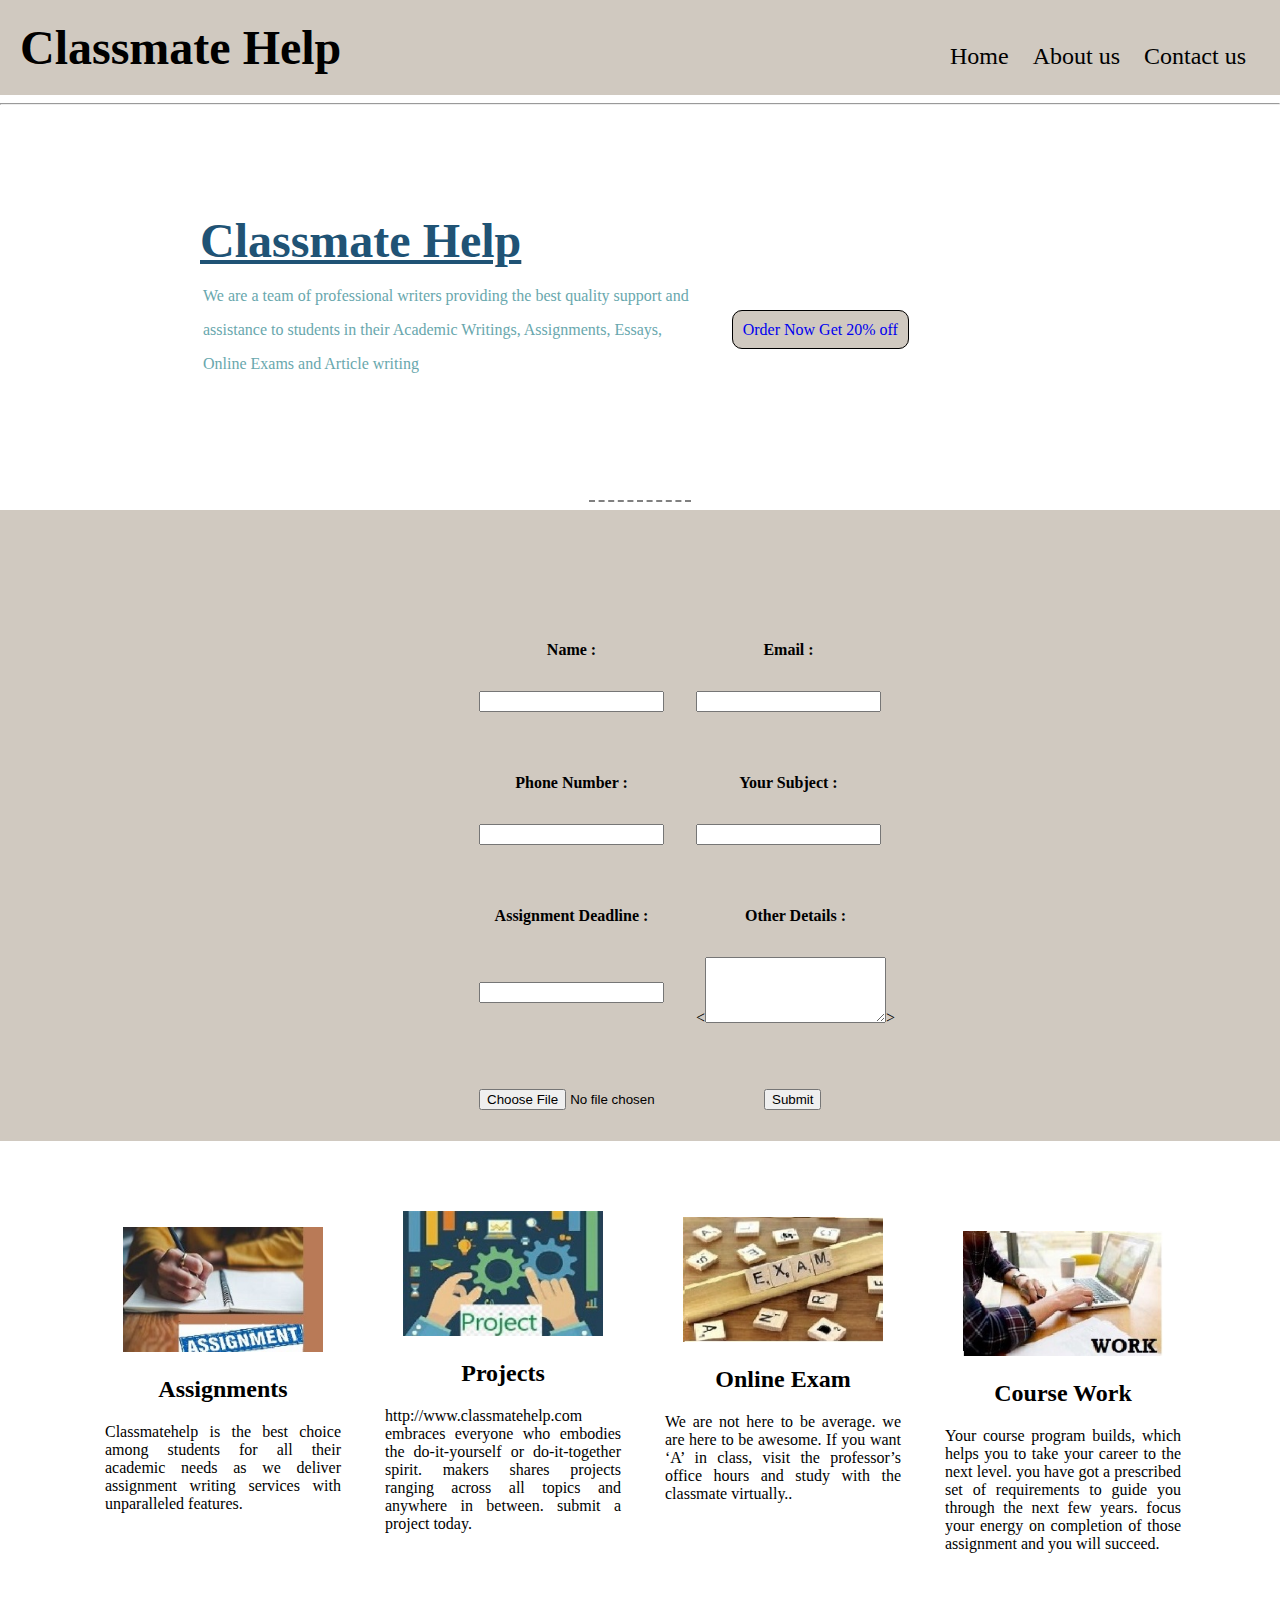
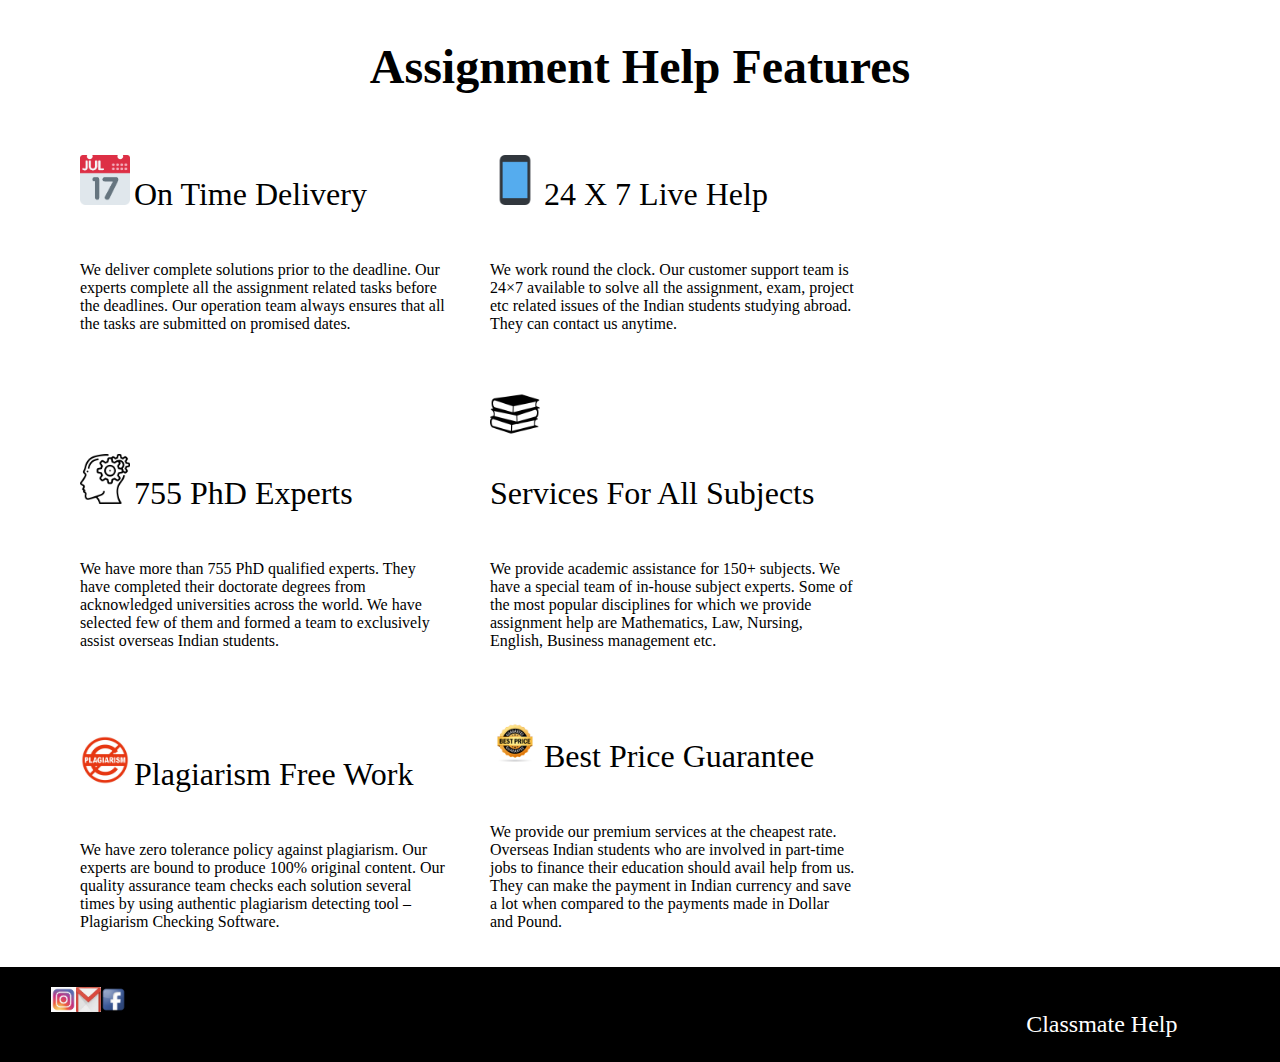
<file: index.html>
<!DOCTYPE html>
<html lang="en" dir="ltr">
  <head>
    <!-- Google Tag Manager -->
<script>(function(w,d,s,l,i){w[l]=w[l]||[];w[l].push({'gtm.start':
new Date().getTime(),event:'gtm.js'});var f=d.getElementsByTagName(s)[0],
j=d.createElement(s),dl=l!='dataLayer'?'&l='+l:'';j.async=true;j.src=
'https://www.googletagmanager.com/gtm.js?id='+i+dl;f.parentNode.insertBefore(j,f);
})(window,document,'script','dataLayer','GTM-MD6NNFM');</script>
<!-- End Google Tag Manager -->
    <meta charset="utf-8" name="google-site-verification" content="qgtsi8nEHYeZkW1cEa8WAFYt4Pwbnimj8spMSXnxJyU" />
    <title>Classmate Help</title>
    <link rel="stylesheet" href="style.css">
    <link rel="shortcut icon" href="favicon.png">
    <!-- Global site tag (gtag.js) - Google Analytics -->
      <script async src="https://www.googletagmanager.com/gtag/js?id=G-P6FGDXET0G"></script>
      <script>
        window.dataLayer = window.dataLayer || [];
        function gtag(){dataLayer.push(arguments);}
        gtag('js', new Date());

        gtag('config', 'G-P6FGDXET0G');
      </script>
      
  </head>
  <body>
    <!-- Google Tag Manager (noscript) -->
<noscript><iframe src="https://www.googletagmanager.com/ns.html?id=GTM-MD6NNFM"
height="0" width="0" style="display:none;visibility:hidden"></iframe></noscript>
<!-- End Google Tag Manager (noscript) -->
    <div class="header">
      <div class="heading">
        <h1><a class="list-item" href="index.html">Classmate Help</a></h1>
      </div>
      <div class="buttons">
        <li class="list">
          <a class="list-item" href="index.html">Home</a>
        </li>
        <li class="list">
          <a class="list-item" href="aboutme.html">About us</a>
        </li>
        <li class="list">
          <a class="list-item" href="contactus.html">Contact us</a>
        </li>

      </div>

    </div>
    <hr>
    <div class="body">
      <table>
        <h1 class="title">Classmate Help</h1>
      <tr>
        <td><p class="description">We are a team of professional writers providing the best quality
          support and </p>
          <p>
          assistance to students in their Academic Writings,
          Assignments, Essays, </p>

            <p>
              Online Exams and Article writing</p></td>
          <td class="order"><a class="button" href="contactus.html">Order Now Get 20% off</a></td>
      </tr>

    </table>

    </div>
    <hr class="line">
    <div class="form">

    <form action="mailto:helpdeskclassmate@gmail.com" method="post" enctype="text/plain">
    <table cellspacing="30">


        <tr>
          <th><label for="">Name :</label></th>
          <th><label for="">Email :</label></th>
        </tr>
        <tr>
          <td><input type="text" name="yourName-" value=""></td>
          <td><input type="email" name="yourEmail-" value=""></td>
        </tr>
      </table>
      <table cellspacing="30">
        <tr>
          <th><label for="">Phone Number :</label></th>
          <th><label for="">Your Subject :</label></th>
        </tr>
        <tr>
          <td><input type="number" name="phoneNumber-" value=""></td>
          <td><input type="text" name="yourSubject-" value=""></td>
        </tr>
      </table>
      <table cellspacing="30">
        <tr>
          <th><label for="" >Assignment Deadline :</label></th>
          <th><label for="">Other Details :</label></th>
        </tr>
        <tr>
          <td><input type="text" name="AssignmentDeadline-" value=""></td>
          <td><<textarea name="otherDetails-" rows="4" cols="20"></textarea>></td>
        </tr>
      </table>
      <table cellspacing="30">
        <tr>
          <td><input type="file" name="file-" value=""></td>
          <td><input type="submit" name=""></td>
        </tr>

      </table>
      </form>

    </div>
   <div class="images">
      <div class="assignment">
        <img class="assignment-img" src="assignment.png" alt="">
        <h2>Assignments</h2>
        <p class="para1">Classmatehelp is the best choice among students for
          all their academic needs as we deliver assignment writing services with unparalleled features.</p>

      </div>
      <div class="project">
        <img class="project-img" src="project.png" alt="">
        <h2>Projects</h2>
        <p class="para2">http://www.classmatehelp.com embraces everyone who embodies the do-it-yourself or do-it-together spirit.
          makers shares projects ranging across all topics and anywhere in between. submit a project today.</p>

      </div>
      <div class="exam">
        <img class="exam-img" src="exam.png" alt="">
        <h2>Online Exam</h2>
        <p class="para3">We are not here to be average. we are here to be awesome.
           If you want ‘A’ in class, visit the professor’s office hours and study with the classmate virtually..</p>

      </div>
      <div class="work">
        <img class="work-img" src="work.png" alt="">
        <h2>Course Work</h2>
        <p class="para4">Your course program builds, which helps you to take your career to the next level.
          you have got a prescribed set of requirements to guide you through the next few years.
focus your energy on completion of those assignment and you will succeed.</p>

      </div>

    </div>

  </div>
  <div class="features-assignment">
    <h1 class="features-heads">Assignment Help Features</h1>
    <div class="features">
    <div class="features-calender">
      <img class="calender" src="calender-favicon.png" alt="">
      <p class="calender-para">On Time Delivery</p>
      <p>We deliver complete solutions prior to the deadline. Our experts complete all the assignment related tasks before the deadlines. Our operation team always ensures that all the tasks are submitted on promised dates.</p>
    </div>
    <div class="features-calender">
      <img class="calender" src="phone-favicon.png" alt="">
      <p class="calender-para">24 X 7 Live Help</p>
      <p>
        We work round the clock. Our customer support team is 24×7 available to solve all the assignment, exam, project etc related issues of the Indian students studying abroad. They can contact us anytime.
      </p>
    </div>
    <div class="features-calender">
      <img class="calender" src="brain-favicon.png" alt="">
      <p class="calender-para">755 PhD Experts</p>
      <p>
        We have more than 755 PhD qualified experts. They have completed their doctorate degrees from acknowledged universities across the world. We have selected few of them and formed a team to exclusively assist overseas Indian students.
      </p>
    </div>
    <div class="features-calender">
      <img class="calender" src="books-favicon.png" alt="">
      <p class="calender-para">Services For All Subjects</p>
      <p>
        We provide academic assistance for 150+ subjects. We have a special team of in-house subject experts. Some of the most popular disciplines for which we provide assignment help are Mathematics, Law, Nursing, English, Business management etc.
      </p>
    </div>
    <div class="features-calender">
      <img class="calender" src="plagiarism-favicon.png" alt="">
      <p class="calender-para">Plagiarism Free Work</p>
      <p>
        We have zero tolerance policy against plagiarism. Our experts are bound to produce 100% original content. Our quality assurance team checks each solution several times by using authentic plagiarism detecting tool – Plagiarism Checking Software.
      </p>
    </div>
    <div class="features-calender">
      <img class="calender" src="price-favicon.png" alt="">
      <p class="calender-para">Best Price Guarantee</p>
      <p>
        We provide our premium services at the cheapest rate. Overseas Indian students who are involved in part-time jobs to finance their education should avail help from us. They can make the payment in Indian currency and save a lot when compared to the payments made in Dollar and Pound.
      </p>
    </div>
    </div>
  </div>
  <div class="footer">
    <div class="footer-img">
      <li>
        <a href="">
          <img class="insta" src="insta-favicon.png" alt="">
        </a>
      </li>
      <li>
        <a href="mailto:helpdeskclassmate@gmail.com">
          <img class="gmail" src="gmail-favicon.png" alt="">
        </a>
      </li>
      <li>
        <a href="">
          <img class="gmail" src="facebook-favicon.png" alt="">
        </a>
      </li>
    </div>
    <div class="classmate-copy">
      <p>Classmate Help</p>
    </div>
  </div>



  </body>
</html>
</file>
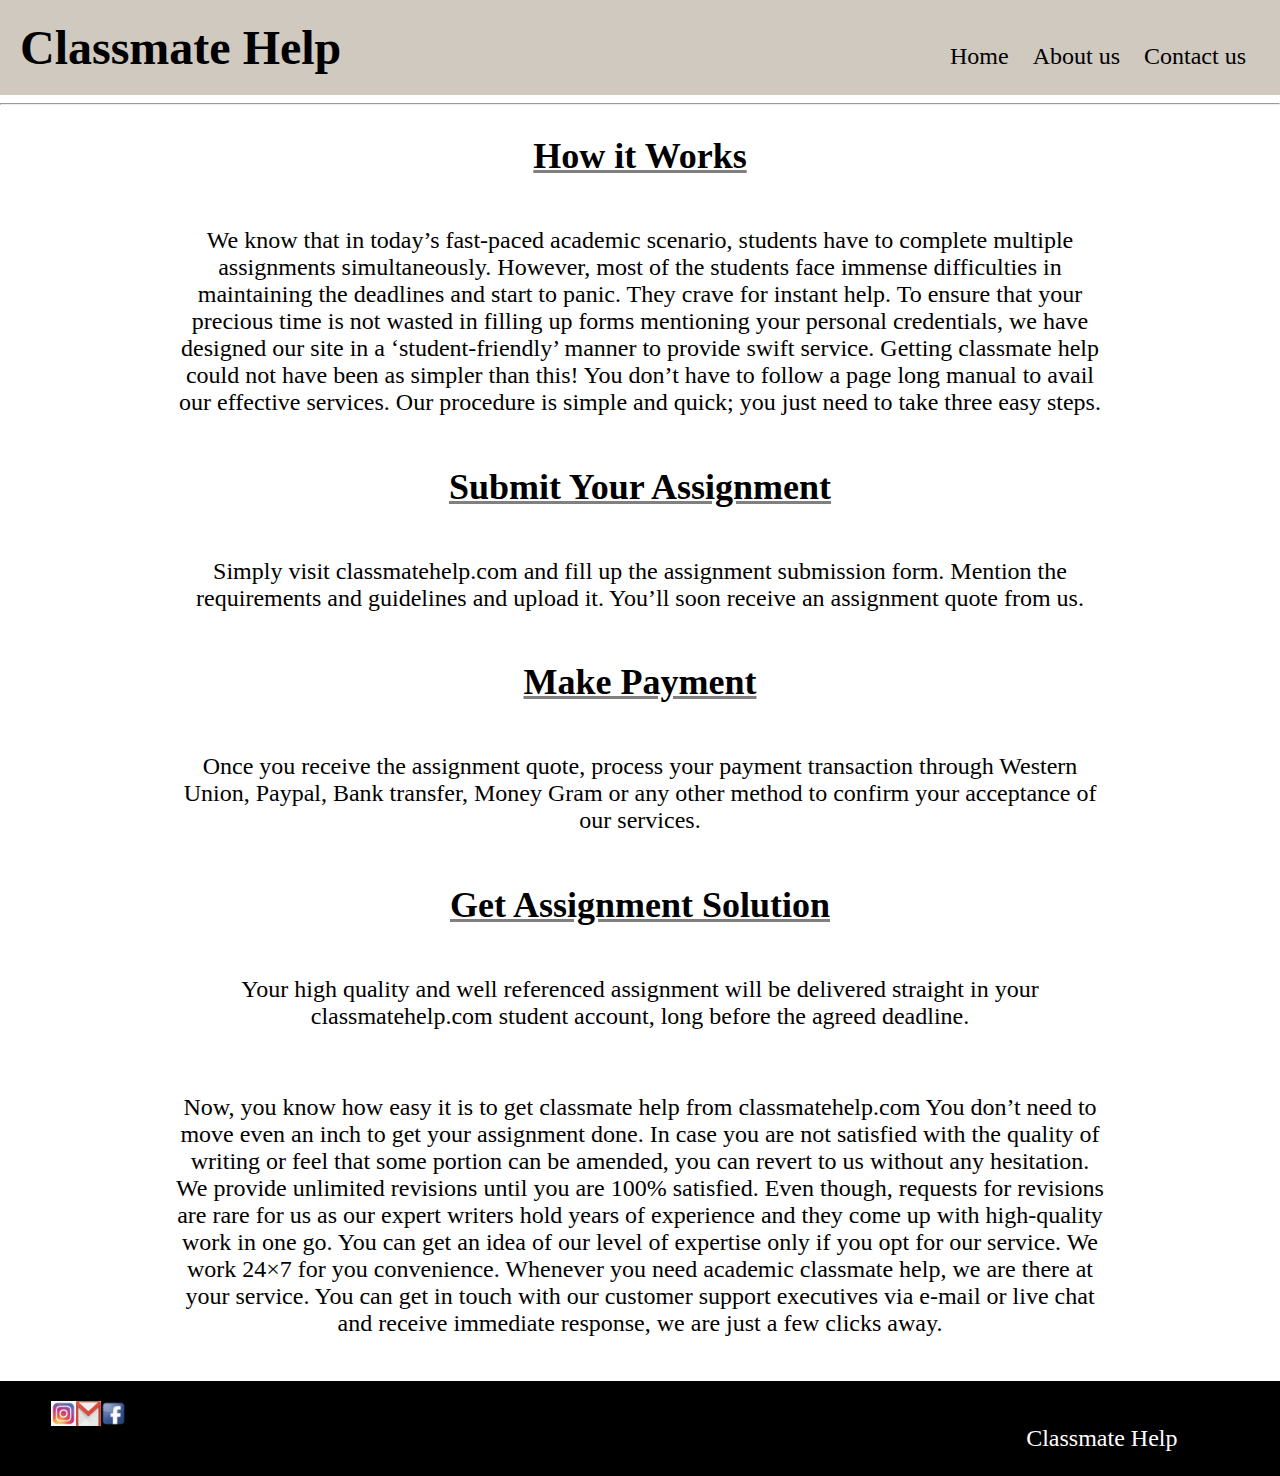
<file: aboutme.html>
<!DOCTYPE html>
<html lang="en" dir="ltr">
  <head>
    <!-- Google Tag Manager -->
<script>(function(w,d,s,l,i){w[l]=w[l]||[];w[l].push({'gtm.start':
new Date().getTime(),event:'gtm.js'});var f=d.getElementsByTagName(s)[0],
j=d.createElement(s),dl=l!='dataLayer'?'&l='+l:'';j.async=true;j.src=
'https://www.googletagmanager.com/gtm.js?id='+i+dl;f.parentNode.insertBefore(j,f);
})(window,document,'script','dataLayer','GTM-MD6NNFM');</script>
<!-- End Google Tag Manager -->
    <meta charset="utf-8">
    <title>Classmate Help</title>
    <link rel="shortcut icon" href="favicon.png">
    <link rel="stylesheet" href="style.css">
    
  </head>
  <body>
    <!-- Google Tag Manager (noscript) -->
<noscript><iframe src="https://www.googletagmanager.com/ns.html?id=GTM-MD6NNFM"
height="0" width="0" style="display:none;visibility:hidden"></iframe></noscript>
<!-- End Google Tag Manager (noscript) -->
    <div class="header">
      <div class="heading">
        <h1><a class="list-item" href="index.html">Classmate Help</a></h1>
      </div>
      <div class="buttons">
        <li class="list">
          <a class="list-item" href="index.html">Home</a>
        </li>
        <li class="list">
          <a class="list-item" href="aboutme.html">About us</a>
        </li>
        <li class="list">
          <a class="list-item" href="contactus.html">Contact us</a>
        </li>

      </div>

    </div>
    <hr>
    <div class="aboutme-div">
    <h2 class="about-heads">How it Works</h2>
    <p class="para-about">  We know that in today’s fast-paced academic scenario, students have to complete multiple <br>
         assignments simultaneously. However, most of the students face immense difficulties in <br>
         maintaining the deadlines and start to panic. They crave for instant help. To ensure that your<br>
         precious time is not wasted in filling up forms mentioning your personal credentials,  we have <br>
         designed our site in a ‘student-friendly’ manner to provide swift service. Getting classmate help <br>
         could not have been as simpler than this! You don’t have to follow a page long manual to avail  <br>
         our effective services. Our procedure is simple and quick; you just need to take three easy steps.<br>
          </p>

      <h2 class="about-heads">Submit Your Assignment</h2>
      <p class="para-about">Simply visit classmatehelp.com and fill up the assignment submission form. Mention the <br>
         requirements and guidelines and upload it. You’ll soon receive an assignment quote from us.</p>

      <h2 class="about-heads">Make Payment</h2>
      <p class="para-about">Once you receive the assignment quote, process your payment transaction through Western  <br>
        Union, Paypal, Bank transfer, Money Gram or any other method to confirm your acceptance of <br>
         our services.</p>

      <h2 class="about-heads">Get Assignment Solution</h2>
      <p class="para-about">Your high quality and well referenced assignment will be delivered straight in your <br>
        classmatehelp.com student account, long before the agreed deadline.</p>
        <p class="para-about">Now, you know how easy it is to get classmate help from classmatehelp.com You don’t need to <br>
          move even an inch to get your assignment done. In case you are not satisfied with the quality of <br>
          writing or feel that some portion can be amended, you can revert to us without any hesitation. <br>
           We provide unlimited revisions until you are 100% satisfied. Even though, requests for revisions <br>
            are rare for us as our expert writers hold years of experience and they come up with high-quality <br>
            work in one go. You can get an idea of our level of expertise only if you opt for our service. We <br>
            work 24×7 for you convenience. Whenever you need academic classmate help, we are there at <br>
            your service. You can get in touch with our customer support executives via e-mail or live chat <br>
             and receive immediate response, we are just a few clicks away.</p>
      </div>
      <div class="footer">
        <div class="footer-img">
          <li>
            <a href="">
              <img class="insta" src="insta-favicon.png" alt="">
            </a>
          </li>
          <li>
            <a href="mailto:helpdeskclassmate@gmail.com">
              <img class="gmail" src="gmail-favicon.png" alt="">
            </a>
          </li>
          <li>
            <a href="">
              <img class="gmail" src="facebook-favicon.png" alt="">
            </a>
          </li>
        </div>
        <div class="classmate-copy">
          <p>Classmate Help</p>
        </div>
      </div>


  </body>
</html>
</file>
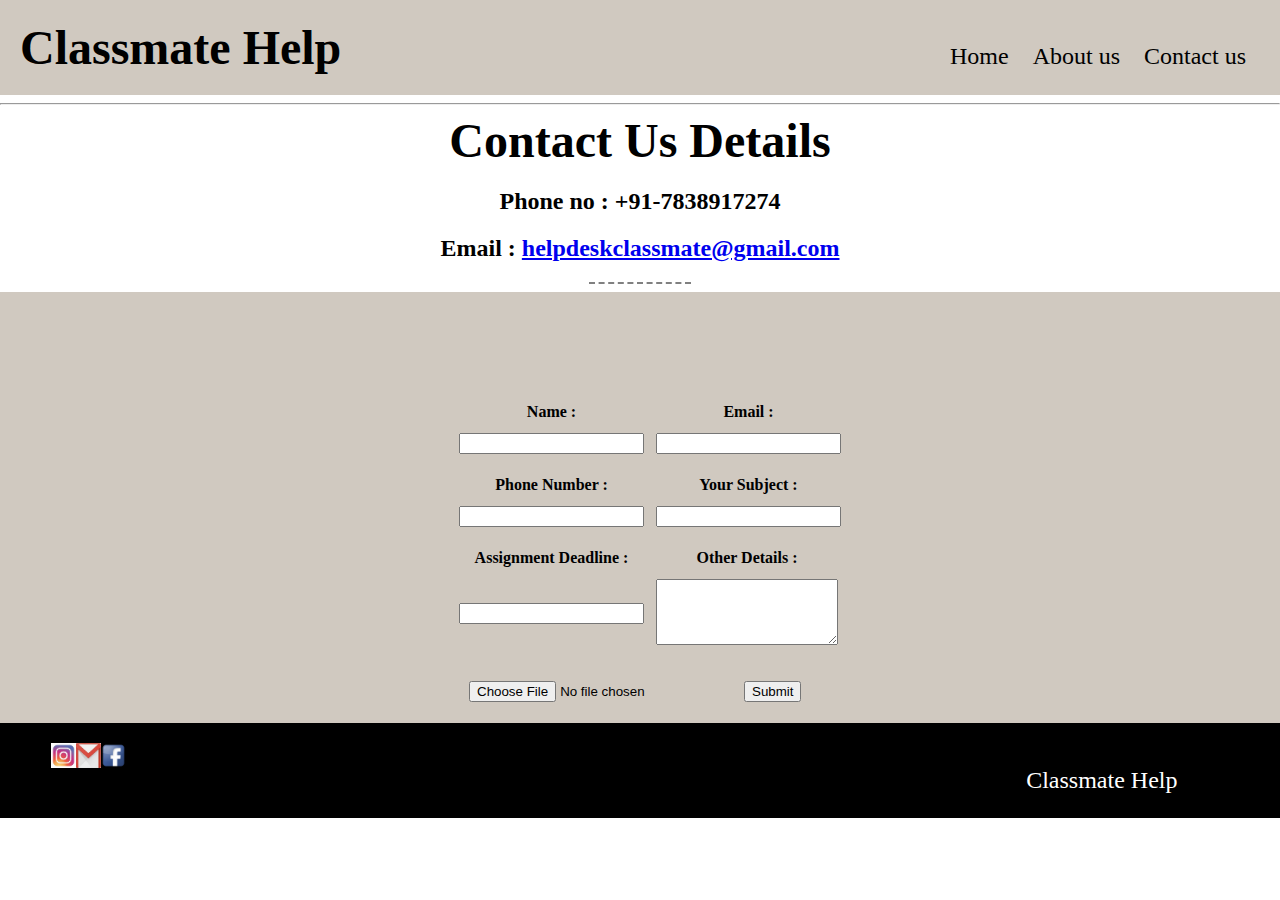
<file: contactus.html>
<!DOCTYPE html>
<html lang="en" dir="ltr">
  <head>
    <!-- Google Tag Manager -->
<script>(function(w,d,s,l,i){w[l]=w[l]||[];w[l].push({'gtm.start':
new Date().getTime(),event:'gtm.js'});var f=d.getElementsByTagName(s)[0],
j=d.createElement(s),dl=l!='dataLayer'?'&l='+l:'';j.async=true;j.src=
'https://www.googletagmanager.com/gtm.js?id='+i+dl;f.parentNode.insertBefore(j,f);
})(window,document,'script','dataLayer','GTM-MD6NNFM');</script>
<!-- End Google Tag Manager -->
    <meta charset="utf-8">
    <title>Classmate Help</title>
    <link rel="shortcut icon" href="favicon.png">
    <link rel="stylesheet" href="style.css">
  </head>
  <body>
    <!-- Google Tag Manager (noscript) -->
<noscript><iframe src="https://www.googletagmanager.com/ns.html?id=GTM-MD6NNFM"
height="0" width="0" style="display:none;visibility:hidden"></iframe></noscript>
<!-- End Google Tag Manager (noscript) -->
    <div class="header">
      <div class="heading">
        <h1><a class="list-item" href="index.html">Classmate Help</a></h1>
      </div>
      <div class="buttons">
        <li class="list">
          <a class="list-item" href="index.html">Home</a>
        </li>
        <li class="list">
          <a class="list-item" href="aboutme.html">About us</a>
        </li>
        <li class="list">
          <a class="list-item" href="contactus.html">Contact us</a>
        </li>

      </div>

    </div>
    <hr>
    <div class="details">
      <h1>Contact Us Details</h1>
      <h2>Phone no : +91-7838917274</h2>
      <h2>Email : <a href="mailto:helpdeskclassmate@gmail.com">helpdeskclassmate@gmail.com</a></h2>
    </div>

    <hr class="line">
    <div class="form">
      <form action="mailto:helpdeskclassmate@gmail.com" method="post" enctype="text/plain">

        <table cellspacing="10">

          <tr>
            <th><label for="">Name :</label></th>
            <th><label for="">Email :</label></th>
          </tr>
          <tr>
            <td><input type="text" name="yourName-" value=""></td>
            <td><input type="email" name="yourEmail-" value=""></td>
          </tr>
        </table>
        <table cellspacing="10">
          <tr>
            <th><label for="">Phone Number :</label></th>
            <th><label for="">Your Subject :</label></th>
          </tr>
          <tr>
            <td><input type="number" name="phoneNumber-" value=""></td>
            <td><input type="text" name="yourSubject-" value=""></td>
          </tr>
        </table>
        <table cellspacing="10">
          <tr>
            <th><label for="" >Assignment Deadline :</label></th>
            <th><label for="">Other Details :</label></th>
          </tr>
          <tr>
            <td><input type="text" name="AssignmentDeadline-" value=""></td>
            <td><textarea type="text" rows="4" cols="20" name="otherDetails-  "></textarea></td>
          </tr>
        </table>
        <table cellspacing="20">
          <tr>
            <td><input type="file" name="" value=""></td>
            <td><input type="submit" name=""></td>
          </tr>

        </table>
        </form>
    </div>
    <div class="footer">
      <div class="footer-img">
        <li>
          <a href="">
            <img class="insta" src="insta-favicon.png" alt="">
          </a>
        </li>
        <li>
          <a href="mailto:helpdeskclassmate@gmail.com">
            <img class="gmail" src="gmail-favicon.png" alt="">
          </a>
        </li>
        <li>
          <a href="">
            <img class="gmail" src="facebook-favicon.png" alt="">
          </a>
        </li>
      </div>
      <div class="classmate-copy">
        <p>Classmate Help</p>
      </div>
    </div>



  </body>
</html>
</file>
<file: style.css>
body{
  margin: 0px;

}
h1{
  margin: 0px;
  font-size: 3rem;
}


.header{
  background-color: #D0C9C0;
  display:inherit;
  position:sticky;

}
.heading{
  padding: 20px;
  width: 70%;
  display: inline-block;
  
}
.heading:hover{
  color:white;
}
.heading:active{
  color:red;
}
  
.buttons{
  display: inline-block;
}
.order{
  padding-left: 40px;
}
.button{
  border-style: solid;
  border-width: thin;
  border-color: black;
  padding: 10px;
  background-color: #D0C9C0;
  border-radius: 10px;
  text-align: center;
  text-decoration: none;
}

.button:hover{
  background-color: red;
  color:yellow;
}
.list{
  display: inline-block;
  font-size: 1.5rem;
  padding: 10px;
}
.list-item{
  text-decoration: none;
  color: black;
}
.list-item:hover{
  color: red;
}
.body{

  padding-left: 200px;
  padding-top: 100px;
  padding-bottom: 100px;
  color: #68A7AD;
}
.description{
  font-size: 1rem;
}
.title{
  color: #205375;
  text-decoration: underline;
}
.line{
  border-width:2px;
  border-color: grey;
  border-style: none;
  width: 8%;
  border-top-style: dashed;
}
.form{
  padding-left: 35%;
  padding-top: 100px;
  background-color: #D0C9C0;

}
.images{
  display: inline-block;
  padding: 50px;
}
.assignment{
  display: inline-block;
  width: 20%;
  text-align: center;
  padding-right: 40px;
  padding-left: 55px;
}
.assignment-img{
  height: 125px;
  width: 200px;
}
.para1{
  text-align: justify;
}
.project{
  display: inline-block;
  width: 20%;
  text-align: center;
  padding-right: 40px;
  position: relative;
  top: 20px;
}
.project-img{
  height: 125px;
  width: 200px;
}
.para2{
  text-align: justify;
}
.exam{
  display: inline-block;
  width: 20%;
  text-align: center;
  padding-right: 40px;
  position: relative;
  bottom: 10px;
  
}
.exam-img{
  height: 125px;
  width: 200px;
}
.para3{
  text-align: justify;
}
.work{
  display: inline-block;
  width: 20%;
  text-align: center;
  padding-right: 40px;
  position: relative;
  top: 40px;
}
.work-img{
  height: 125px;
  width: 200px;
}
.para4{
  text-align: justify;
}


.aboutme-div{
  text-align: center;
  font-size: 1.5rem;
}
.about-heads{
  text-decoration: underline;
  text-decoration-color: grey;
}
.para-about{
  padding:20px;
}
.features{
  display: inline-block;
  padding-left: 60px;
}
.features-heads{
  padding-top: 60px;
  padding-bottom: 30px;
  font-size: 3rem;
  text-align: center;
}
.features-calender{
  padding: 20px;
  width: 30%;
  display: inline-block;
}
.calender{
  width: 50px;
  height: 50px;
  display: inline-block;
}
.calender-para{
  display: inline-block;
  font-size: 2rem;
}
.details{
  text-align: center;
}
.footer{
  display: inherit;
  background-color: black;
}
.footer-img{
  display: inline-flex;
  padding-left: 4%;
}
.insta{
  width: 25px;
  height: 25px;
  display: inline-block;
  padding-top: 20px;
  padding-bottom: 20px;

}
.gmail{
  width: 25px;
  height: 25px;
  display: inline-block;
  padding-top: 20px;
  padding-bottom: 20px;
}
.classmate-copy{
  text-align: justify;
  font-size: 1.5rem;
  display: inline-block;
  color: white;
  padding-left: 70%;
  padding-top: 20px;
}
</file>
